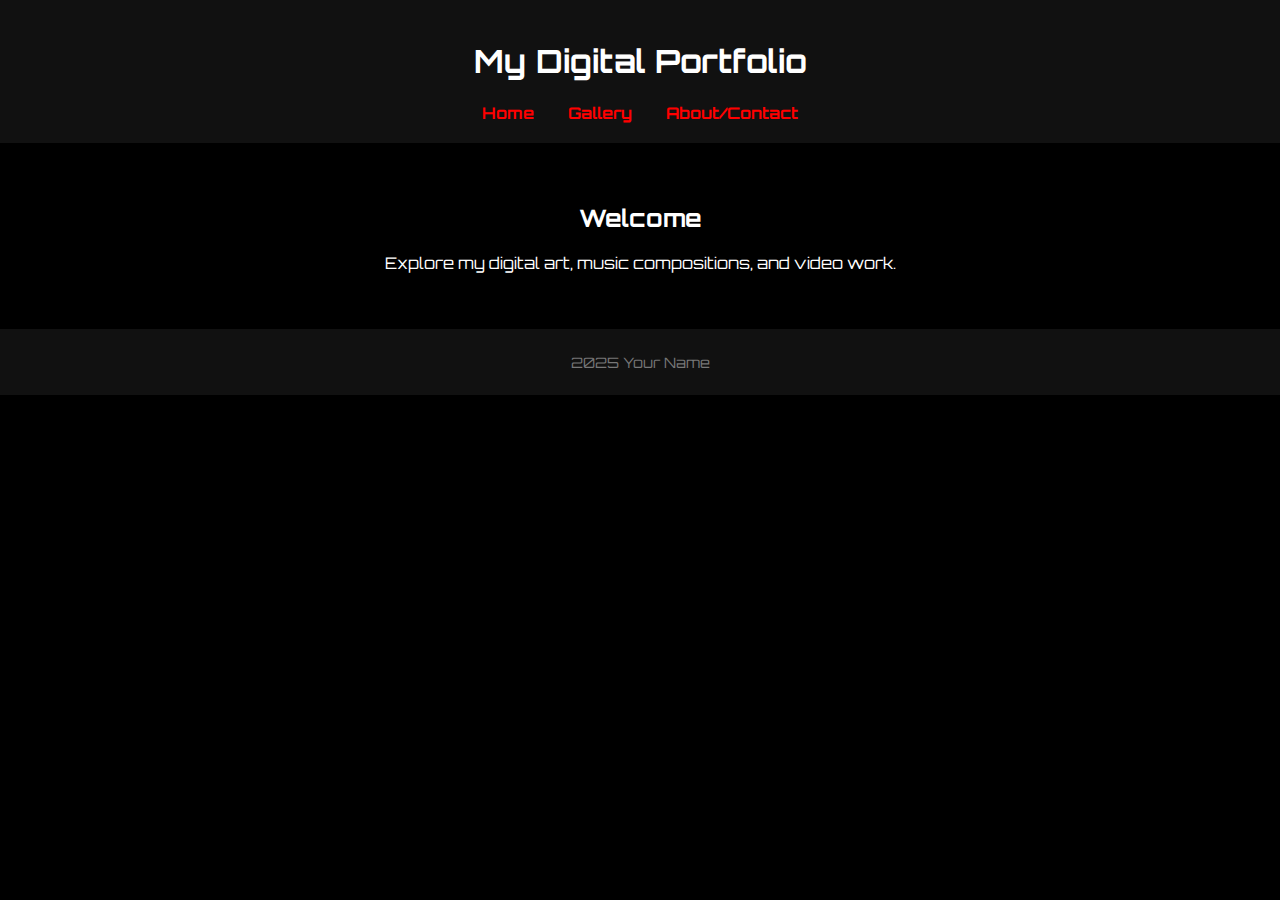
<file: index.html>
<!DOCTYPE html>
<html lang="en">
<head>
  <meta charset="UTF-8">
    <title>My Digital Art Portfolio</title>
      <link rel="stylesheet" href="style.css">
        <link href="https://fonts.googleapis.com/css2?family=Orbitron:wght@400&display=swap" rel="stylesheet">
        </head>
        <body>
          <header>
              <h1>My Digital Portfolio</h1>
                  <nav>
                        <a href="index.html">Home</a>
                              <a href="gallery.html">Gallery</a>
                                    <a href="about.html">About/Contact</a>
                                        </nav>
                                          </header>
                                          
  <main>
      <section>
            <h2>Welcome</h2>
                  <p>Explore my digital art, music compositions, and video work.</p>
                      </section>
                        </main>
                        
  <footer>
      <p> 2025 Your Name</p>
        </footer>
        </body>
        </html>
</file>
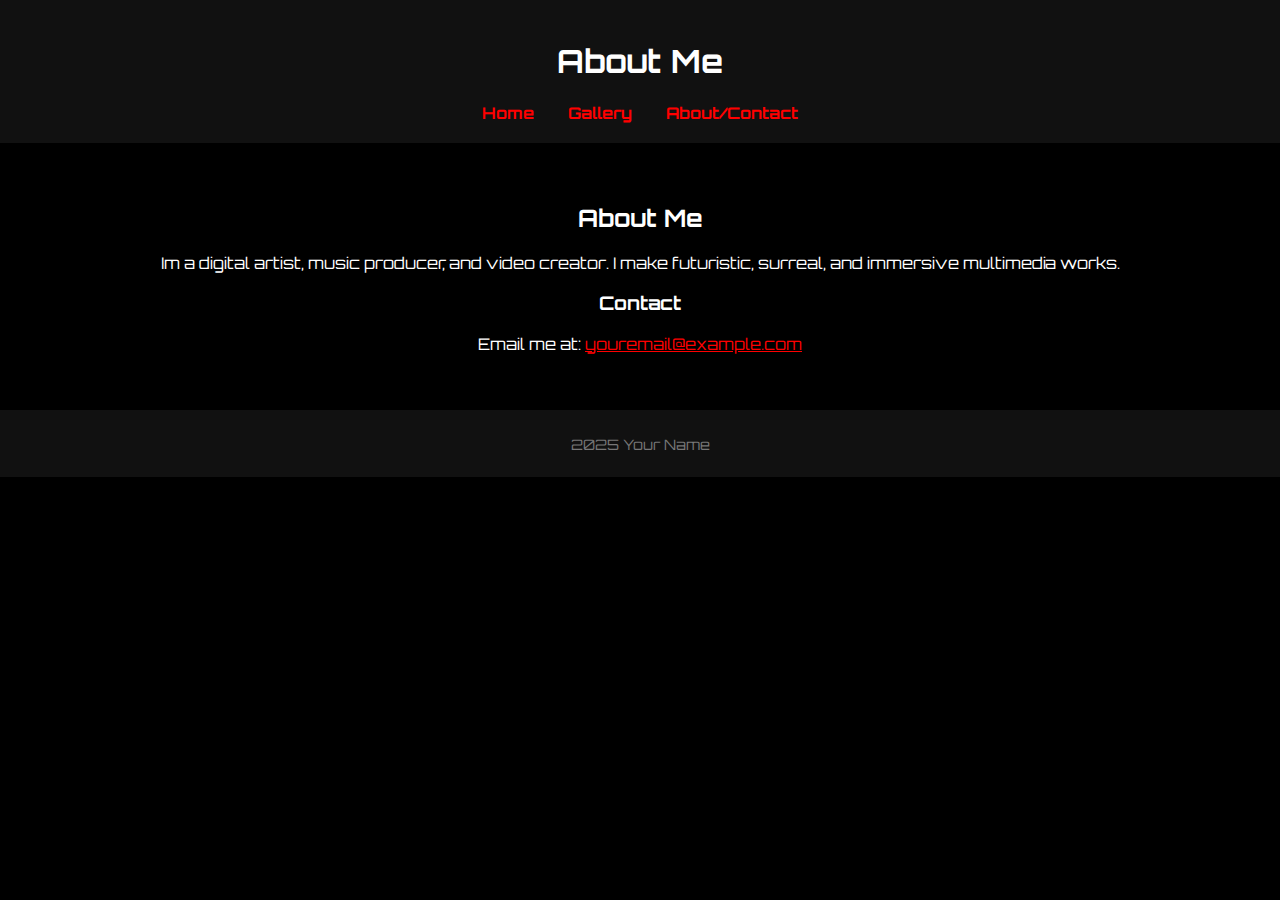
<file: about.html>
<!DOCTYPE html>
<html lang="en">
<head>
  <meta charset="UTF-8">
    <title>About - My Digital Portfolio</title>
      <link rel="stylesheet" href="style.css">
        <link href="https://fonts.googleapis.com/css2?family=Orbitron:wght@400&display=swap" rel="stylesheet">
        </head>
        <body>
          <header>
              <h1>About Me</h1>
                  <nav>
                        <a href="index.html">Home</a>
                              <a href="gallery.html">Gallery</a>
                                    <a href="about.html">About/Contact</a>
                                        </nav>
                                          </header>
                                          
  <main>
      <section>
            <h2>About Me</h2>
                  <p>Im a digital artist, music producer, and video creator. I make futuristic, surreal, and immersive multimedia works.</p>
                  
      <h3>Contact</h3>
            <p>Email me at: <a href="mailto:youremail@example.com" style="color: red;">youremail@example.com</a></p>
                </section>
                  </main>
                  
  <footer>
      <p> 2025 Your Name</p>
        </footer>
        </body>
        </html>
</file>
<file: style.css>
body {
  background-color: #000;
      color: white;
        font-family: 'Orbitron', sans-serif;
          margin: 0;
            padding: 0;
            }
            
header {
  background-color: #111;
      padding: 20px;
        text-align: center;
        }
        
nav a {
  color: red;
    margin: 0 15px;
      text-decoration: none;
        font-weight: bold;
        }
        
nav a:hover {
  color: white;
  }
  
main {
  padding: 40px;
    text-align: center;
    }
    
footer {
  background-color: #111;
      padding: 10px;
        text-align: center;
          font-size: 0.9em;
            color: #777;
              }
</file>
